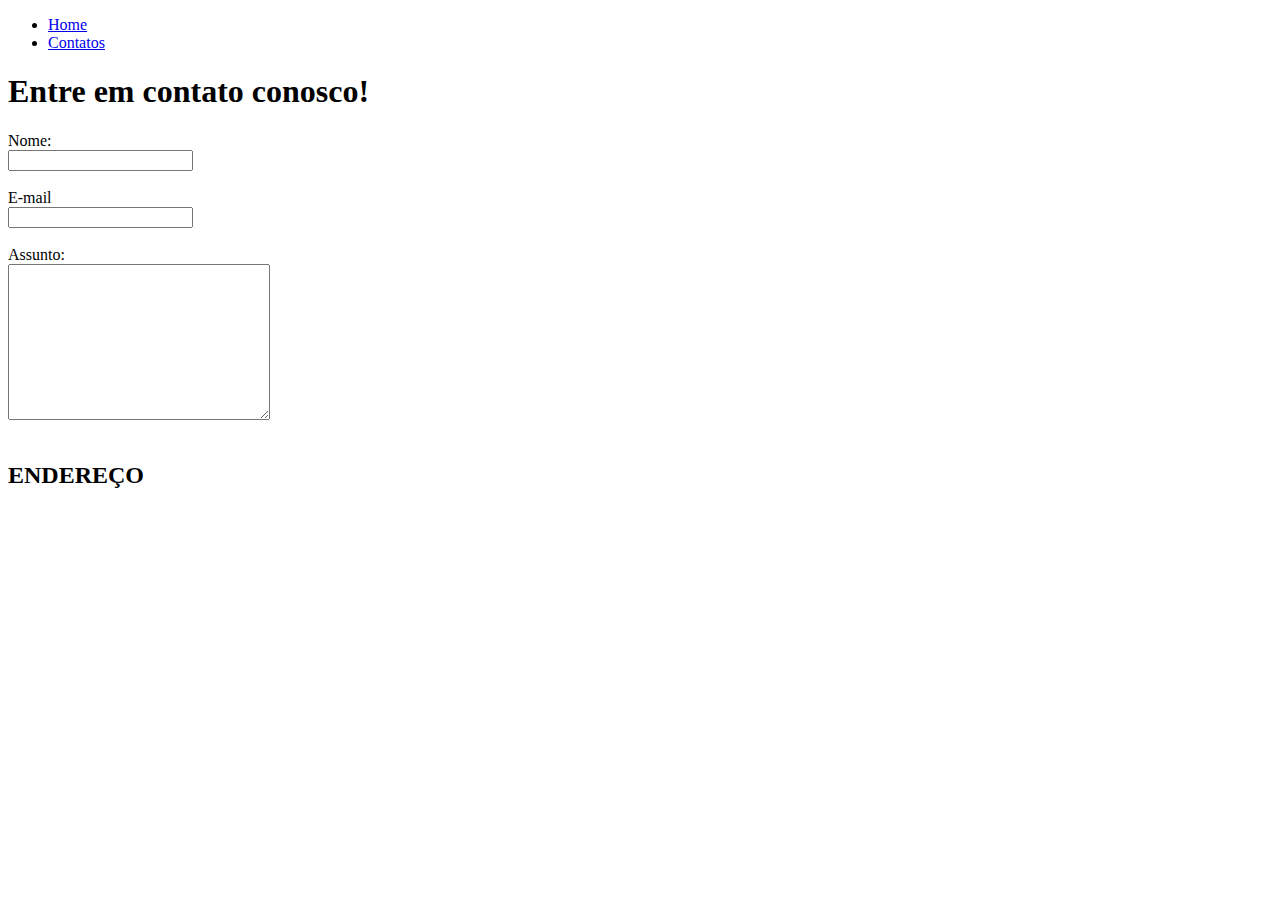
<file: contato.html>
<!DOCTYPE html>
<html lang="pt-br">
<head>
    <meta charset="UTF-8">
    <meta http-equiv="X-UA-Compatible" content="IE=edge">
    <meta name="viewport" content="width=device-width, initial-scale=1.0">
    <title>Document</title>
    <link rel="stylesheet" href="assets/css/style.css">
</head>
<body class="body">
    <ul>
        <li>
            <a href="index.html">Home</a>
        </li>
        <li>
            <a href="contato.html">Contatos</a>
        </li>
    </ul>
    <h1>Entre em contato conosco!</h1>
<form >
    <label for="nome">Nome:</label> 
    <br>
    <input type="text" id= "email" >
    <br>
    <br>
    <label for="email">E-mail</label>
    <br>
    <input type="email" id="email">
    <br>
    <br>
    <label for="assunto">Assunto:</label>
    <br>
    <textarea name="assunto" id="assunto" cols="30" rows="10"></textarea>
    <br>
    <br>
</form>
 <h2>ENDEREÇO</h2>
<p></p>
<iframe src="https://www.google.com/maps/embed?pb=!1m18!1m12!1m3!1d115298.1425368312!2d-49.33299184179693!3d-25.43602499999999!2m3!1f0!2f0!3f0!3m2!1i1024!2i768!4f13.1!3m3!1m2!1s0x94dce44291654479%3A0x2788ea125c768cb7!2sVictoria%20Villa%20Hotel!5e0!3m2!1spt-BR!2sbr!4v1626456855318!5m2!1spt-BR!2sbr" width="300" height="220" style="border:0;" allowfullscreen="" loading="lazy"></iframe>
</body>
</html>
</file>
<file: assets/css/style.css>
/*
ESTILOS da pagina index.html
*/
.body{
    background-image: url("https://cdn.leroymerlin.com.br/products/papel_de_parede_infantil_patinhas_cachorro_1556286064_c8a4_600x600.jpg");
}
.center{
    text-align: center;
}

.div {
    border: 1px solid black;
    margin-top: 100px;
    margin-bottom: 100px;
    margin-right: 100px;
    margin-left: 100px;
    background-color: lightblue;
  }

.img {
    border-radius: 50%;
  }

.box {
    display: flex;
  }

.p1{
    text-align: center;
}
.p2{
    font-size: 20px;
}
#menu li{
    display: inline;
    padding: 30px;
   
}

#menu li a{
    text-decoration: none;
    color: black;
}

#menu li a:hover{
    color: cadetblue;
}
/*
ESTILOS da pagina contato.html
*/
</file>
